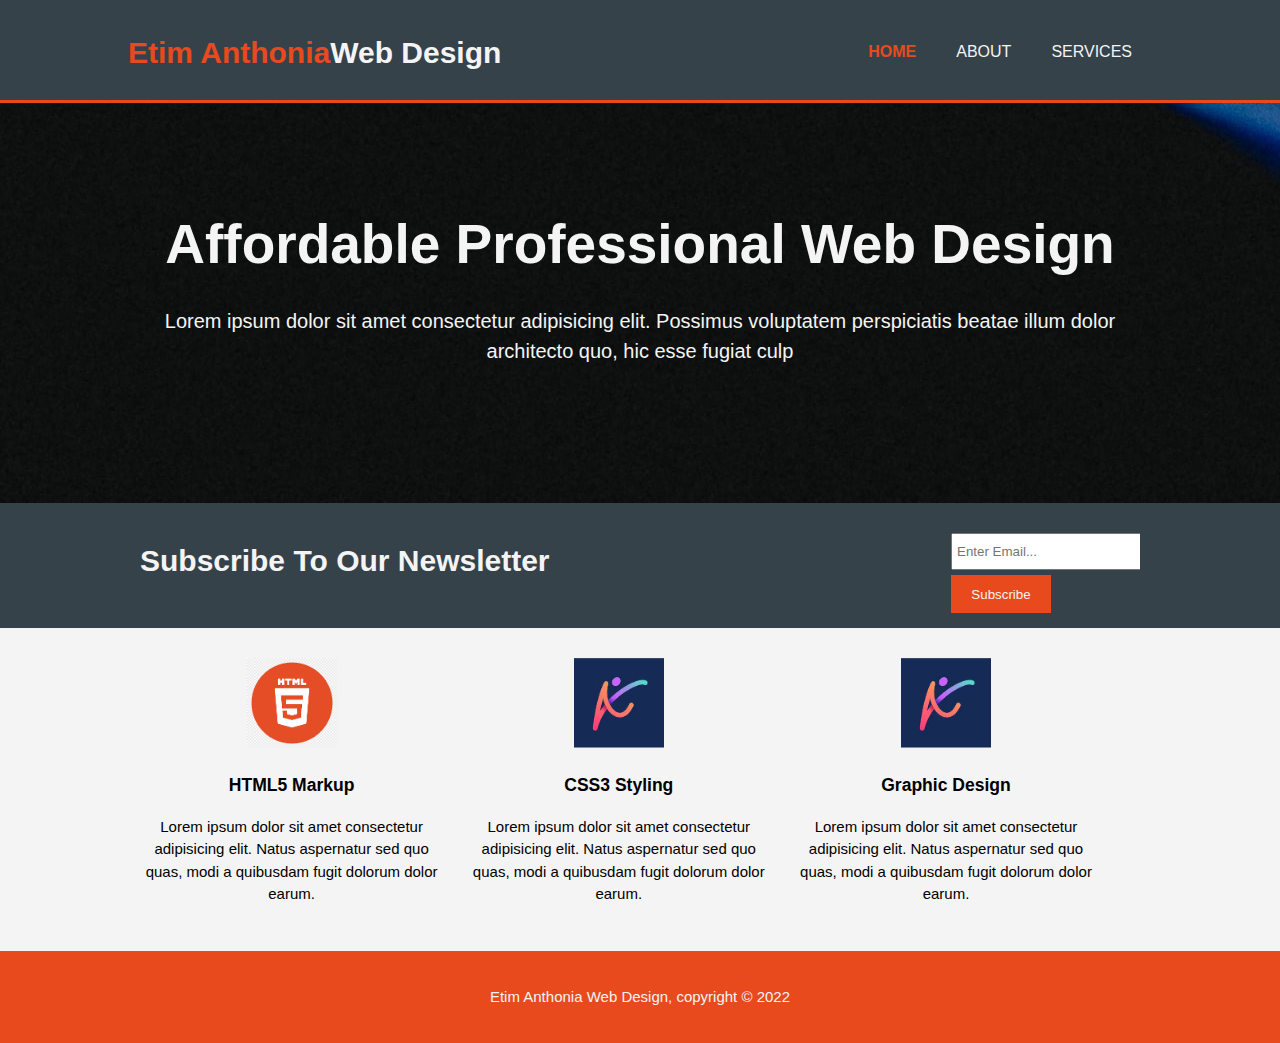
<file: index.html>
<!DOCTYPE html>
<html lang="en">

<head>
  <meta charset="UTF-8" />
  <meta http-equiv="X-UA-Compatible" content="IE=edge" />
  <meta name="viewport" content="width=device-width, initial-scale=1.0" />
  <meta name="description" content="Affordable and professional web design" />
  <meta name="keywords" content="web design, affordable web design, professional web design" />
  <meta name="author" content="Etim Anthonia" />
  <title>Etim Anthonia Web Design | Welcome</title>
  <link rel="stylesheet" href="css/style.css" />
</head>

<body>
  <header>
    <div class="container">
      <div id="branding">
        <h1><span class="highlight">Etim Anthonia</span>Web Design</h1>
      </div>
      <nav>
        <ul>
          <li class="current"><a href="home.html">Home</a></li>
          <li><a href="about.html">About</a></li>
          <li><a href="services.html">Services</a></li>
        </ul>
      </nav>
    </div>
  </header>

  <section id="showcase">
    <div class="container">
      <h1>Affordable Professional Web Design</h1>
      <p>
        Lorem ipsum dolor sit amet consectetur adipisicing elit. Possimus
        voluptatem perspiciatis beatae illum dolor architecto quo, hic esse
        fugiat culp
      </p>
    </div>
  </section>

  <section id="newsletter">
    <div class="container">
      <h1>Subscribe To Our Newsletter</h1>
      <form>
        <input type="email" placeholder="Enter Email..." />
        <button type="submit" class="button_1">Subscribe</button>
      </form>
    </div>
  </section>

  <section id="boxes">
    <div class="container">
      <div class="box">
        <img src="images/html_logo.png">
        <h3>HTML5 Markup</h3>
        <p>
          Lorem ipsum dolor sit amet consectetur adipisicing elit. Natus
          aspernatur sed quo quas, modi a quibusdam fugit dolorum dolor earum.
        </p>
      </div>

      <div class="box">
        <img src="images/logo_graphic.jpg">
        <h3>CSS3 Styling </h3>
        <p>
          Lorem ipsum dolor sit amet consectetur adipisicing elit. Natus
          aspernatur sed quo quas, modi a quibusdam fugit dolorum dolor earum.
        </p>
      </div>

      <div class="box">
        <img src="images/logo_graphic.jpg">
        <h3>Graphic Design</h3>
        <p>
          Lorem ipsum dolor sit amet consectetur adipisicing elit. Natus
          aspernatur sed quo quas, modi a quibusdam fugit dolorum dolor earum.
        </p>
      </div>
    </div>
    </div>
  </section>

  <footer>
    <p>Etim Anthonia Web Design, copyright &copy; 2022</p>
  </footer>
</body>

</html>
</file>
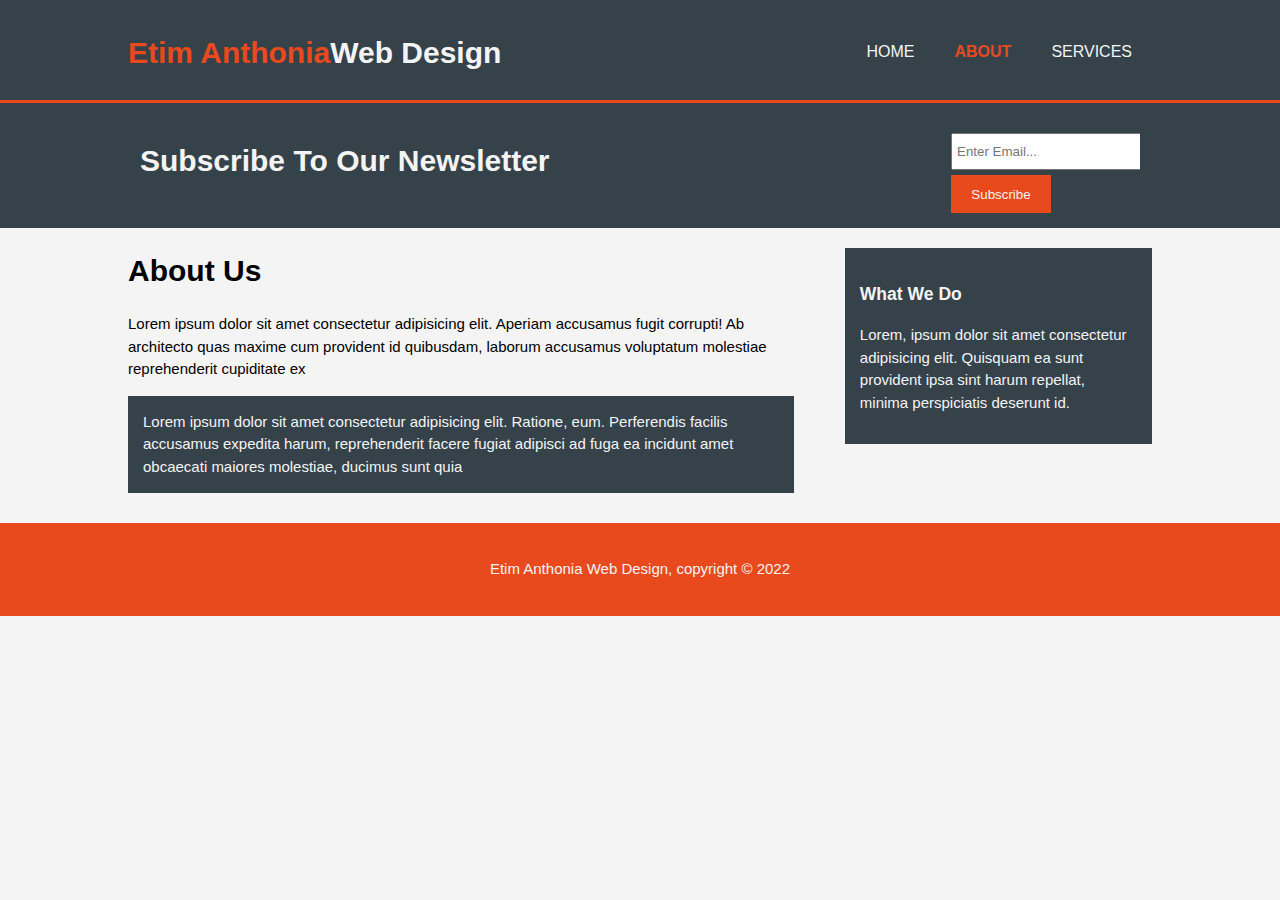
<file: about.html>
<!DOCTYPE html>
<html lang="en">

<head>
    <meta charset="UTF-8" />
    <meta http-equiv="X-UA-Compatible" content="IE=edge" />
    <meta name="viewport" content="width=device-width, initial-scale=1.0" />
    <meta name="description" content="Affordable and professional web design" />
    <meta name="keywords" content="web design, affordable web design, professional web design" />
    <meta name="author" content="Etim Anthonia" />
    <title>Etim Anthonia Web Design | About Us</title>
    <link rel="stylesheet" href="css/style.css" />
</head>

<body>
    <header>
        <div class="container">
            <div id="branding">
                <h1><span class="highlight">Etim Anthonia</span>Web Design</h1>
            </div>
            <nav>
                <ul>
                    <li><a href="home.html">Home</a></li>
                    <li class="current"><a href="about.html">About</a></li>
                    <li><a href="services.html">Services</a></li>
                </ul>
            </nav>
        </div>
    </header>

    <section id="newsletter">
        <div class="container">
            <h1>Subscribe To Our Newsletter</h1>
            <form>
                <input type="email" placeholder="Enter Email..." />
                <button type="submit" class="button_1">Subscribe</button>
            </form>
        </div>
    </section>

    <section id="main">
        <div class="container">
            <article id="main-col">
                <h1 class="page title">About Us</h1>
                <p>
                    Lorem ipsum dolor sit amet consectetur adipisicing elit. Aperiam accusamus fugit corrupti! Ab
                    architecto quas maxime cum provident id quibusdam, laborum accusamus voluptatum molestiae
                    reprehenderit cupiditate ex
                </p>
                <p class="dark">
                    Lorem ipsum dolor sit amet consectetur adipisicing elit. Ratione, eum. Perferendis facilis accusamus
                    expedita harum, reprehenderit facere fugiat adipisci ad fuga ea incidunt amet obcaecati maiores
                    molestiae, ducimus sunt quia
                </p>
            </article>

            <aside id="sidebar">
                <div class="dark">
                    <h3>What We Do</h3>
                    <p>
                        Lorem, ipsum dolor sit amet consectetur adipisicing elit. Quisquam ea sunt provident ipsa sint
                        harum
                        repellat, minima perspiciatis deserunt id.
                    </p>
                </div>
            </aside>
        </div>
    </section>

    <footer>
        <p>Etim Anthonia Web Design, copyright &copy; 2022</p>
    </footer>
</body>

</html>
</file>
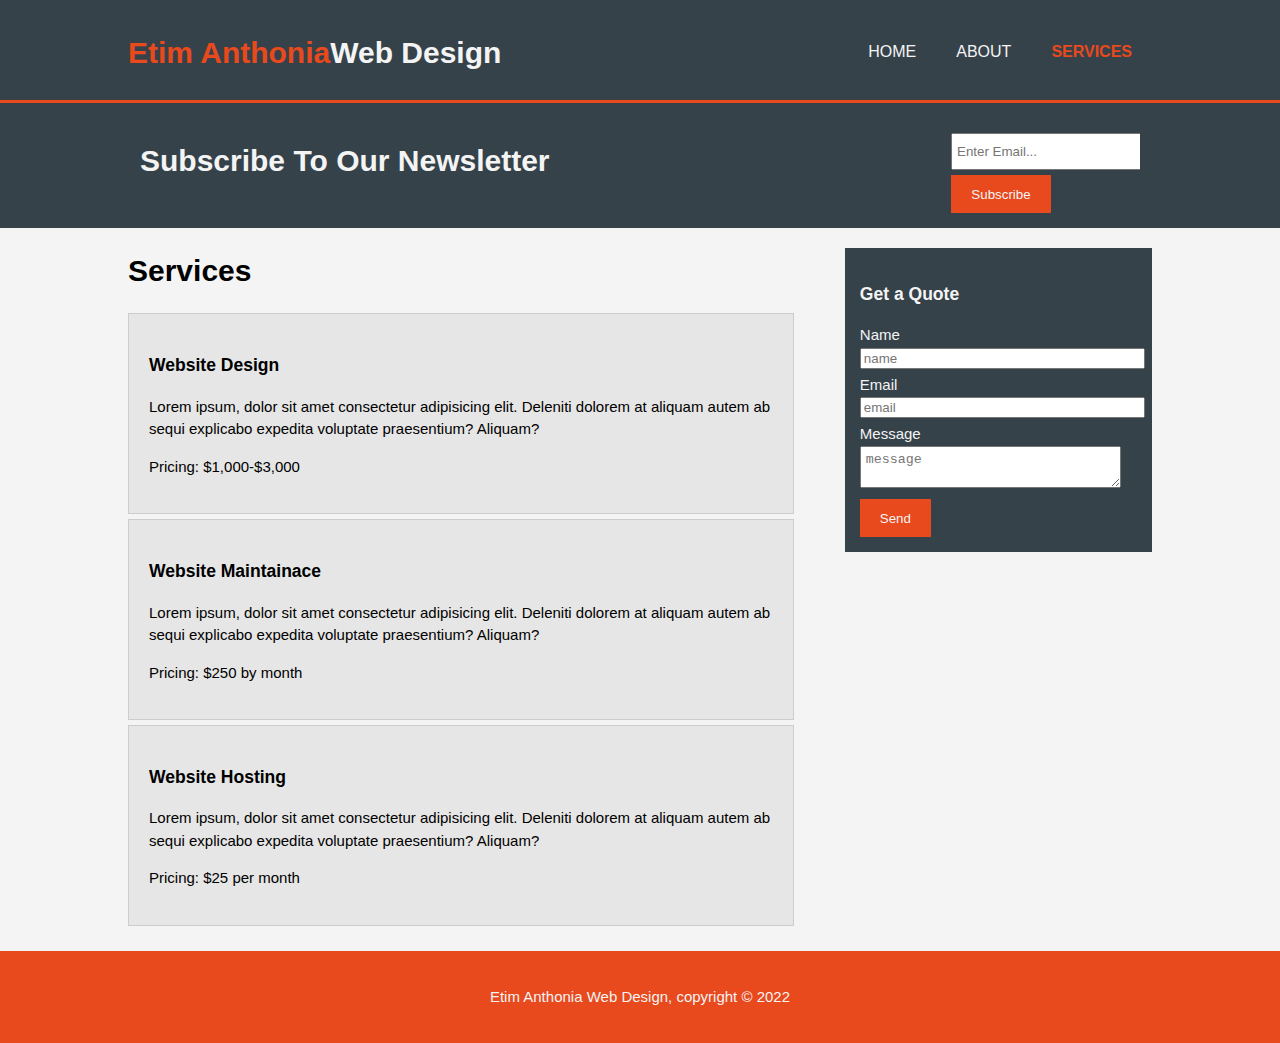
<file: services.html>
<!DOCTYPE html>
<html lang="en">

<head>
    <meta charset="UTF-8" />
    <meta http-equiv="X-UA-Compatible" content="IE=edge" />
    <meta name="viewport" content="width=device-width, initial-scale=1.0" />
    <meta name="description" content="Affordable and professional web design" />
    <meta name="keywords" content="web design, affordable web design, professional web design" />
    <meta name="author" content="Etim Anthonia" />
    <title>Etim Anthonia Web Design | Services</title>
    <link rel="stylesheet" href="css/style.css" />
</head>

<body>
    <header>
        <div class="container">
            <div id="branding">
                <h1><span class="highlight">Etim Anthonia</span>Web Design</h1>
            </div>
            <nav>
                <ul>
                    <li><a href="home.html">Home</a></li>
                    <li><a href="about.html">About</a></li>
                    <li class="current"><a href="services.html">Services</a></li>
                </ul>
            </nav>
        </div>
    </header>

    <section id="newsletter">
        <div class="container">
            <h1>Subscribe To Our Newsletter</h1>
            <form>
                <input type="email" placeholder="Enter Email..." />
                <button type="submit" class="button_1">Subscribe</button>
            </form>
        </div>
    </section>

    <section id="main">
        <div class="container">
            <article id="main-col">
                <h1 class="page title">Services</h1>
                <ul id="services">
                    <li>
                        <h3>Website Design</h3>
                        <p>Lorem ipsum, dolor sit amet consectetur adipisicing elit. Deleniti dolorem at aliquam autem
                            ab sequi explicabo expedita voluptate praesentium? Aliquam?</p>
                        <p>Pricing: $1,000-$3,000 </p>
                    </li>
                    <li>
                        <h3>Website Maintainace</h3>
                        <p>Lorem ipsum, dolor sit amet consectetur adipisicing elit. Deleniti dolorem at aliquam autem
                            ab sequi explicabo expedita voluptate praesentium? Aliquam?</p>
                        <p>Pricing: $250 by month</p>
                    </li>
                    <li>
                        <h3>Website Hosting</h3>
                        <p>Lorem ipsum, dolor sit amet consectetur adipisicing elit. Deleniti dolorem at aliquam autem
                            ab sequi explicabo expedita voluptate praesentium? Aliquam?</p>
                        <p>Pricing: $25 per month </p>
                    </li>
                </ul>
            </article>

            <aside id="sidebar">
                <div class="dark">
                    <h3>Get a Quote</h3>
                    <form class="quote">
                        <div <label>Name</label><br>
                            <input type="text" placeholder="name">
                        </div>
                        <div>
                            <label>Email</label><br>
                            <input type="email" placeholder="email">
                        </div>
                        <div>
                            <label>Message</label><br>
                            <textarea type="text" placeholder="message"></textarea>
                        </div>
                        <button class="button_1" type="submit">Send</button>
                    </form>
                </div>
            </aside>
        </div>
    </section>

    <footer>
        <p>Etim Anthonia Web Design, copyright &copy; 2022</p>
    </footer>
</body>

</html>
</file>
<file: css/style.css>
body {
    font-family: Arial, Helvetica, sans-serif;
    font-size: 15px;
    line-height: 1.5;
    padding: 0;
    margin: 0;
    background-color: #f4f4f4;
}
/* Global */
.container {
    width: 80%;
    margin: auto;
    overflow: hidden;
}

ul{
    margin: 0;
     padding: 0;
}

.button_1{
    height: 38px;
    background: #e8491d;
    border: 0;
    padding-left: 20px;
    padding-right: 20px;
    color: #f4f4f4;
}

.dark {
    padding: 15px;
    background: #35424a;
    color: #f4f4f4;
    margin-top: 10px;
    margin-bottom: 10px;
}

/* Header */
header {
    background: #35424a;
    color: #f4f4f4;
    padding-top: 30px;
    min-height: 70px;
    border-bottom: #e8491d 3px solid;
}

header a {
color: #f4f4f4;
text-decoration: none;
text-transform: uppercase;
font-size: 16px;
}


header li{
    float: left;
display: inline;
padding: 0 20px 0 20px;
}

header #branding {
float: left;
}

header #branding h1{
    margin: 0;
}

header nav{
    float: right;
    margin-top: 10px;
}

header .highlight, header .current a{
    color: #e8491d;
    font-weight: bold;
}

header a:hover {
     color: green;
     font-weight: bold;
}

/* showcase */
#showcase {
min-height: 400px;
background:url('../images/laptop.jpg') no-repeat 0 -400px;
text-align: center;
color: #f4f4f4;
}

#showcase h1{
    margin-top: 100px;
    font-size: 55px;
    margin-bottom: 10px;
}


#showcase p{
    font-size: 20px;
}

/* newsletter */
#newsletter {
    padding: 15px;
    color: #f4f4f4;
    background: #35424a;
}

#newsletter h1{
float: left;
}

#newsletter form {
    float: right; 
    margin-top: 15px;
}

#newsletter input[type='email'] {
    padding: 4px;
    height: 25px;
    width: 250px;
}

/* Boxes */
#boxes{
    margin-top: 20px;
}

 #boxes .box{
    float: left;
    text-align: center;
    width: 30%;
    padding: 10px;
}

#boxes .box img{
    width: 90px;
}

/* sidebar */
aside#sidebar {
    float: right;
    width: 30%;
    margin-top: 10px;
}

aside#sidebar .quotebar input, aside#sidebar .quote textarea{
width: 90%;
padding: 5px;
}

/* main-col */
article#main-col{
    float: left;
    width: 65%;
}

/* Services */
ul#services li{
    list-style: none;
    padding: 20px;
    border: #cccccc solid 1px;
    margin-bottom: 5px;
    background: #e6e6e6;
}
 
footer{
    padding: 20px;
    margin-top: 20px;
    color: #f4f4f4;
    background-color: #e8491d;
    text-align: center;
}
/* Media Queries */
@media(max-width: 768px) {
    header #branding,
    header nav,
    header nav li,
     #newsletter h1,
     #newsletter form,
         boxes. box,
         article#main-col,
         aside#sidebar{
        float: none;
        text-align: center;
       width: 100%; 
    }

    header{
padding-bottom: 20px;
    }
    #showcase h1{
        margin-top: 40px;
    }
}

#newsletter button, .button {
  display: block;
  width: 100px ;  
}

#newsletter form input[type='email'], .quote input, .quote textarea{
width: 100%;
margin-bottom: 5px;
}
</file>
